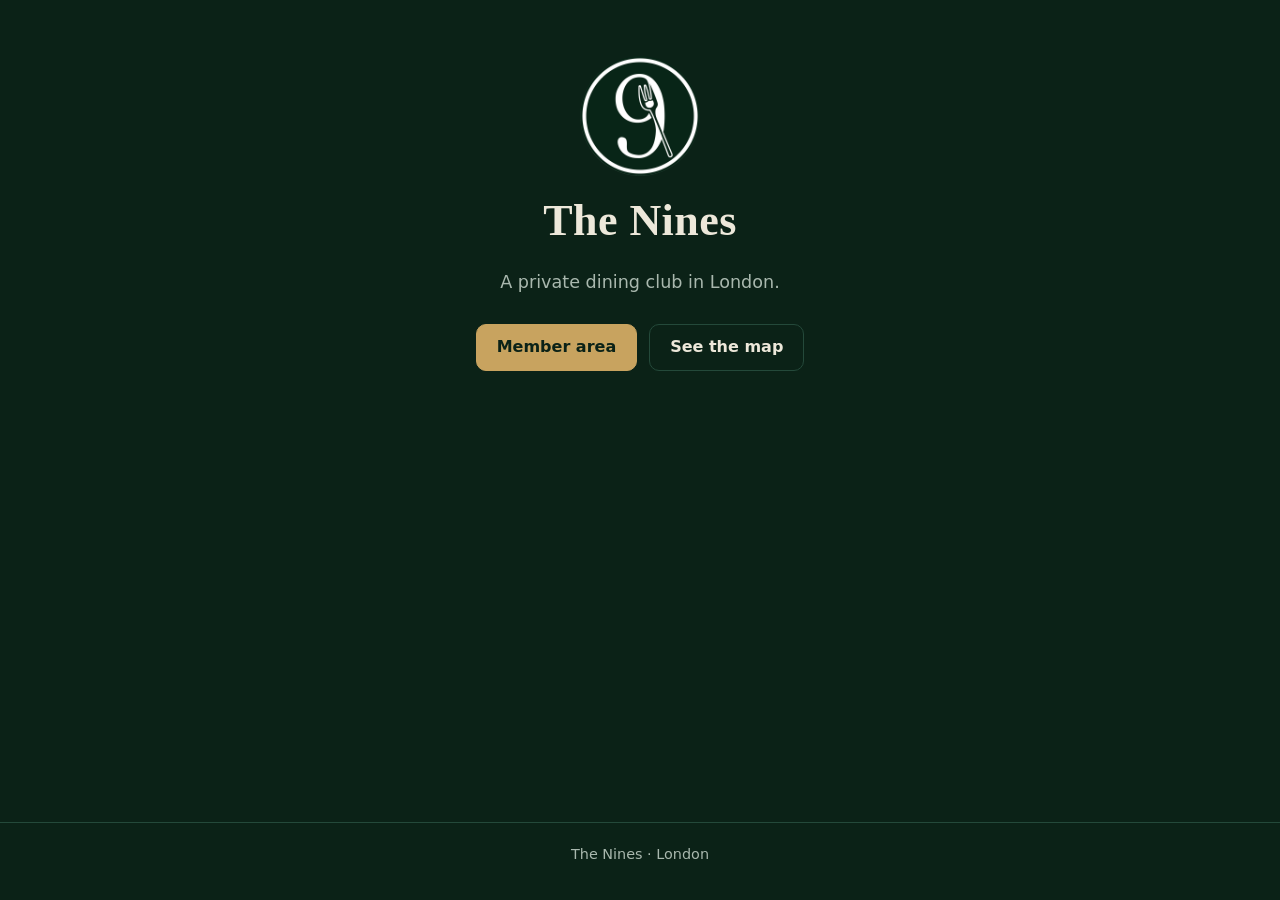
<file: index.html>
<!doctype html>
<html lang="en">
<head>
  <meta charset="utf-8">
  <meta name="viewport" content="width=device-width, initial-scale=1">
  <meta name="description" content="The Nines is a private dining club in London.">
  <meta http-equiv="Content-Security-Policy" content="default-src 'self'; script-src 'self'; style-src 'self' https://fonts.googleapis.com; font-src https://fonts.gstatic.com; img-src 'self' data:; base-uri 'self'; form-action 'self'; object-src 'none'">
  <title>The Nines</title>
  <link rel="icon" href="favicon.ico" sizes="any">
  <link rel="icon" type="image/png" href="favicon.png">
  <link rel="apple-touch-icon" href="favicon-180.png">
  <link rel="preconnect" href="https://fonts.googleapis.com">
  <link rel="preconnect" href="https://fonts.gstatic.com" crossorigin>
  <link rel="stylesheet" href="https://fonts.googleapis.com/css2?family=Cormorant+Garamond:wght@500;600&family=Figtree:wght@400;500;600&display=swap">
  <link rel="stylesheet" href="css/style.css">
</head>
<body>
  <a class="skip-link" href="#main">Skip to content</a>

  <main id="main">
    <section class="hero">
      <img class="hero-logo" data-logo src="favicon.png" alt="" width="120" height="120">
      <h1 data-club-name>The Nines</h1>
      <p data-club-tagline>A private dining club in London.</p>
      <div class="actions">
        <a class="button" href="login.html">Member area</a>
        <a class="button secondary" href="https://map.thenines.club" data-club-map>See the map</a>
      </div>
    </section>
  </main>

  <footer class="site-footer">
    <p data-club-footer>The Nines · London</p>
  </footer>

  <script src="js/club.js"></script>
  <script src="js/i18n.js"></script>
  <script src="js/site.js"></script>
</body>
</html>
</file>
<file: css/style.css>
/* The Nines: dark green and brass. */

:root {
  --page: #0B2217;
  --panel: #0E2A1E;
  --border: #24493A;
  --text: #EDE8DA;
  --muted: #A9B8AE;
  --brass: #C8A35F;
  --brass-hover: #D6B678;
  --on-brass: #0B2217;
  --danger: #F0A08F;
  --danger-border: #8C4A3E;
  --success: #A9D6B4;

  --font-title: "Cormorant Garamond", Georgia, "Times New Roman", serif;
  --font-body: "Figtree", system-ui, -apple-system, "Segoe UI", Roboto, sans-serif;

  --radius: 10px;
  --touch: 44px;
  --gold: #D9B45F;     /* dinner scores, as on the club dinner maps */
  --silver: #C4CACB;
  --bronze: #C0814A;
  color-scheme: dark;
}

*, *::before, *::after { box-sizing: border-box; }

html { -webkit-text-size-adjust: 100%; }

body {
  margin: 0;
  min-height: 100vh;
  background: var(--page);
  color: var(--text);
  font-family: var(--font-body);
  font-size: 1rem;
  line-height: 1.55;
  display: flex;
  flex-direction: column;
}

[hidden] { display: none !important; }

h1, h2, h3 {
  font-family: var(--font-title);
  font-weight: 600;
  line-height: 1.15;
  margin: 0 0 0.5em;
  letter-spacing: 0.01em;
}
h1 { font-size: clamp(2rem, 6vw, 2.75rem); }
h2 { font-size: 1.6rem; }

p { margin: 0 0 1em; }

a { color: var(--brass); text-underline-offset: 3px; }
a:hover { color: var(--brass-hover); }

:focus-visible {
  outline: 3px solid var(--brass);
  outline-offset: 3px;
  border-radius: 4px;
}

.skip-link {
  position: absolute;
  left: 16px;
  top: -100px;
  background: var(--brass);
  color: var(--on-brass);
  padding: 10px 16px;
  border-radius: var(--radius);
  z-index: 10;
  font-weight: 600;
}
.skip-link:focus { top: 16px; }

.visually-hidden {
  position: absolute !important;
  width: 1px; height: 1px;
  margin: -1px; padding: 0; border: 0;
  overflow: hidden;
  clip: rect(0 0 0 0);
  white-space: nowrap;
}

/* Layout */

.site-header {
  border-bottom: 1px solid var(--border);
  padding: 12px 16px;
}
/* the top bar stays in view while the page scrolls (the Recos map page does not scroll) */
body:not(.recos-page) .site-header {
  position: sticky;
  top: 0;
  z-index: 60;
  background: var(--page);
}
.site-header-inner {
  max-width: 960px;
  margin: 0 auto;
  display: flex;
  align-items: center;
  justify-content: space-between;
  gap: 12px;
  flex-wrap: wrap;
}

.brand {
  display: inline-flex;
  align-items: center;
  gap: 10px;
  min-height: var(--touch);
  color: var(--text);
  text-decoration: none;
  font-family: var(--font-title);
  font-size: 1.4rem;
  font-weight: 600;
}
.brand:hover { color: var(--text); }
.brand img { width: 36px; height: 36px; border-radius: 50%; }

.header-actions { display: flex; gap: 8px; align-items: center; flex-wrap: wrap; }

main {
  flex: 1;
  width: 100%;
  max-width: 960px;
  margin: 0 auto;
  padding: 32px 16px 48px;
}
main.narrow { max-width: 480px; }

.site-footer {
  border-top: 1px solid var(--border);
  color: var(--muted);
  font-size: 0.9rem;
  text-align: center;
  padding: 20px 16px;
}

.panel {
  background: var(--panel);
  border: 1px solid var(--border);
  border-radius: var(--radius);
  padding: 24px;
  margin-bottom: 24px;
}
@media (max-width: 480px) {
  .panel { padding: 20px 16px; }
}

.muted { color: var(--muted); }

/* Public home */

.hero {
  text-align: center;
  padding: 24px 0;
}
.hero-logo {
  width: 120px;
  height: 120px;
  border-radius: 50%;
  margin: 0 auto 20px;
  display: block;
}
.hero p { color: var(--muted); font-size: 1.1rem; max-width: 34em; margin-left: auto; margin-right: auto; }
.hero .actions { justify-content: center; margin-top: 28px; }

/* Buttons and forms */

.actions { display: flex; flex-wrap: wrap; gap: 12px; align-items: center; }

.button {
  display: inline-flex;
  align-items: center;
  justify-content: center;
  gap: 10px;
  min-height: var(--touch);
  min-width: var(--touch);
  padding: 10px 20px;
  border-radius: var(--radius);
  border: 1px solid var(--brass);
  background: var(--brass);
  color: var(--on-brass);
  font: inherit;
  font-weight: 600;
  text-decoration: none;
  cursor: pointer;
  transition: background-color 0.15s ease, border-color 0.15s ease, color 0.15s ease;
}
.button:hover { background: var(--brass-hover); border-color: var(--brass-hover); color: var(--on-brass); }

.button.secondary {
  background: transparent;
  color: var(--text);
  border-color: var(--border);
}
.button.secondary:hover { border-color: var(--brass); color: var(--text); background: rgba(200, 163, 95, 0.08); }

.button.danger {
  background: transparent;
  color: var(--danger);
  border-color: var(--danger-border);
}
.button.danger:hover { background: rgba(240, 160, 143, 0.1); color: var(--danger); border-color: var(--danger); }

.button.link {
  background: none;
  border-color: transparent;
  color: var(--brass);
  padding-left: 8px;
  padding-right: 8px;
  font-weight: 500;
  text-decoration: underline;
  text-underline-offset: 3px;
}
.button.link:hover { color: var(--brass-hover); background: none; border-color: transparent; }

.button.full { width: 100%; }

.button[disabled], .button[aria-disabled="true"] {
  opacity: 0.5;
  cursor: not-allowed;
}

.button svg { width: 20px; height: 20px; flex: none; }

.field { margin-bottom: 16px; }
.field label { display: block; font-weight: 500; margin-bottom: 6px; }
.field .hint { color: var(--muted); font-size: 0.9rem; margin-top: 6px; }

input[type="email"], input[type="password"], input[type="text"], select {
  width: 100%;
  height: 48px;
  padding: 10px 12px;
  border-radius: var(--radius);
  border: 1px solid var(--border);
  background: var(--page);
  color: var(--text);
  font: inherit;
}
input::placeholder { color: var(--muted); opacity: 0.8; }
input:focus-visible, select:focus-visible { border-color: var(--brass); outline-offset: 1px; }

fieldset { border: 0; padding: 0; margin: 0; min-width: 0; }
legend { padding: 0; }

.divider {
  display: flex;
  align-items: center;
  gap: 12px;
  color: var(--muted);
  margin: 24px 0;
  font-size: 0.9rem;
}
.divider::before, .divider::after { content: ""; flex: 1; height: 1px; background: var(--border); }

.segmented {
  display: flex;
  gap: 4px;
  padding: 4px;
  border: 1px solid var(--border);
  border-radius: var(--radius);
  margin-bottom: 20px;
}
.segmented button {
  flex: 1;
  min-height: var(--touch);
  border: 0;
  border-radius: 7px;
  background: transparent;
  color: var(--muted);
  font: inherit;
  font-weight: 500;
  cursor: pointer;
}
.segmented button[aria-pressed="true"] { background: var(--brass); color: var(--on-brass); font-weight: 600; }

/* Messages */

.message {
  border-radius: var(--radius);
  padding: 12px 14px;
  margin-bottom: 16px;
  border: 1px solid var(--border);
  background: var(--panel);
}
.message:empty { display: none; }
.message.error { border-color: var(--danger-border); color: var(--danger); }
.message.success { color: var(--success); }

.loading {
  display: flex;
  align-items: center;
  gap: 12px;
  color: var(--muted);
  padding: 24px 0;
}
.spinner {
  width: 20px;
  height: 20px;
  border: 2px solid var(--border);
  border-top-color: var(--brass);
  border-radius: 50%;
  animation: spin 0.8s linear infinite;
}
@keyframes spin { to { transform: rotate(360deg); } }

/* Member pages */

.role-badge {
  display: inline-block;
  padding: 2px 10px;
  border-radius: 999px;
  border: 1px solid var(--brass);
  color: var(--brass);
  font-size: 0.85rem;
  font-weight: 600;
  text-transform: uppercase;
  letter-spacing: 0.06em;
}

/* Admin table: a table on wide screens, stacked cards on phones */

.allowlist { width: 100%; border-collapse: collapse; }
.allowlist caption { text-align: left; color: var(--muted); padding-bottom: 12px; }
.allowlist th, .allowlist td {
  text-align: left;
  padding: 10px 8px;
  border-bottom: 1px solid var(--border);
  vertical-align: middle;
}
.allowlist th { color: var(--muted); font-weight: 500; font-size: 0.9rem; }
.allowlist td.email { word-break: break-all; }
.allowlist td.actions-cell { text-align: right; }

@media (max-width: 640px) {
  .allowlist thead { position: absolute; width: 1px; height: 1px; overflow: hidden; clip: rect(0 0 0 0); }
  .allowlist, .allowlist caption, .allowlist tbody, .allowlist tr, .allowlist td { display: block; width: 100%; }
  .allowlist tr { border-bottom: 1px solid var(--border); padding: 12px 0; }
  .allowlist td { border: 0; padding: 4px 0; }
  .allowlist td[data-label]::before {
    content: attr(data-label) ": ";
    color: var(--muted);
    font-size: 0.9rem;
  }
  .allowlist td.actions-cell { text-align: left; padding-top: 8px; }
}

.add-form {
  display: grid;
  grid-template-columns: 1fr 160px auto;
  gap: 12px;
  align-items: end;
}
.add-form .field { margin-bottom: 0; }
@media (max-width: 640px) {
  .add-form { grid-template-columns: 1fr; }
}

/* ---------- Step 2: navigation ---------- */

.site-nav { display: flex; align-items: center; }
.nav-toggle { display: none; }
.nav-menu {
  list-style: none;
  margin: 0;
  padding: 0;
  display: flex;
  align-items: center;
  gap: 4px;
  flex-wrap: wrap;
}
.nav-link {
  display: inline-flex;
  align-items: center;
  min-height: var(--touch);
  padding: 8px 14px;
  border-radius: var(--radius);
  border: 1px solid transparent;
  background: none;
  color: var(--text);
  font: inherit;
  font-weight: 500;
  text-decoration: none;
  cursor: pointer;
}
.nav-link:hover { color: var(--text); border-color: var(--border); background: rgba(200, 163, 95, 0.08); }
.nav-link[aria-current="page"] { color: var(--brass); border-color: var(--brass); }
.nav-signout { color: var(--muted); }

.nav-toggle-icon,
.nav-toggle-icon::before,
.nav-toggle-icon::after {
  display: block;
  width: 18px;
  height: 2px;
  background: currentColor;
  border-radius: 1px;
  position: relative;
}
.nav-toggle-icon::before, .nav-toggle-icon::after { content: ""; position: absolute; left: 0; }
.nav-toggle-icon::before { top: -6px; }
.nav-toggle-icon::after { top: 6px; }

@media (max-width: 720px) {
  .site-header-inner { position: relative; }
  .nav-toggle { display: inline-flex; }
  .nav-menu {
    display: none;
    position: absolute;
    right: 0;
    top: calc(100% + 12px);
    z-index: 20;
    flex-direction: column;
    align-items: stretch;
    min-width: 220px;
    padding: 8px;
    background: var(--panel);
    border: 1px solid var(--border);
    border-radius: var(--radius);
    box-shadow: 0 12px 32px rgba(0, 0, 0, 0.4);
  }
  .site-nav.is-open .nav-menu { display: flex; }
  .nav-link { width: 100%; }
}

/* ---------- Step 2: directory and profiles ---------- */

.small { font-size: 0.9rem; }

.page-head {
  display: flex;
  align-items: center;
  justify-content: space-between;
  gap: 12px;
  flex-wrap: wrap;
  margin-bottom: 8px;
}
.page-head h1 { margin: 0; }
.page-head-actions { display: flex; align-items: center; gap: 12px; flex-wrap: wrap; }

.search-field { max-width: 420px; margin-top: 16px; }
input[type="search"], input[type="tel"], textarea {
  width: 100%;
  padding: 10px 12px;
  border-radius: var(--radius);
  border: 1px solid var(--border);
  background: var(--page);
  color: var(--text);
  font: inherit;
}
input[type="search"], input[type="tel"] { height: 48px; }
textarea { min-height: 120px; resize: vertical; line-height: 1.5; }
textarea:focus-visible, input[type="search"]:focus-visible, input[type="tel"]:focus-visible { border-color: var(--brass); outline-offset: 1px; }

.card-grid {
  display: grid;
  grid-template-columns: repeat(auto-fill, minmax(280px, 1fr));
  gap: 16px;
  margin: 16px 0 24px;
}
.member-card {
  /* photo + name/occupation side by side; the other details use the whole width below */
  display: grid;
  grid-template-columns: 96px minmax(0, 1fr);
  column-gap: 16px;
  row-gap: 12px;
  align-items: center;
  align-content: start;
  background: var(--panel);
  border: 1px solid var(--border);
  border-radius: var(--radius);
  padding: 16px;
  min-width: 0;
}
.member-card[hidden] { display: none !important; }
.avatar {
  flex: none;
  width: 96px;
  height: 96px;
  border-radius: 50%;
  object-fit: cover;
  border: 1px solid var(--border);
  background: var(--page);
}
.avatar-initials {
  display: flex;
  align-items: center;
  justify-content: center;
  font-family: var(--font-title);
  font-size: 2rem;
  font-weight: 600;
  color: var(--brass);
}
.card-body { min-width: 0; }
.card-head > :last-child { margin-bottom: 0; }
.card-rest { grid-column: 1 / -1; min-width: 0; border-top: 1px solid var(--border); padding-top: 10px; }
.card-rest > :last-child { margin-bottom: 0; }
.card-name { font-size: 1.45rem; margin: 4px 0 6px; overflow-wrap: anywhere; }
.card-bio { color: var(--text); margin: 0 0 8px; white-space: pre-line; overflow-wrap: anywhere; }
.card-contact { list-style: none; margin: 0; padding: 0; }
.card-contact a {
  display: inline-flex;
  align-items: center;
  min-height: var(--touch);
  overflow-wrap: anywhere;
}
/* directory details: club role, occupation, other clubs, labelled contact rows, related members */
.card-role { margin: 0 0 2px; color: var(--brass); font-weight: 600; font-size: 0.9rem; overflow-wrap: anywhere; }
.card-occupation { margin: 0 0 8px; overflow-wrap: anywhere; }
.card-tags { list-style: none; display: flex; flex-wrap: wrap; gap: 6px; margin: 0 0 10px; padding: 0; }
.card-tags .tag {
  padding: 2px 10px;
  border-radius: 999px;
  background: var(--page);
  border: 1px solid var(--border);
  font-size: 0.8rem;
  overflow-wrap: anywhere;
}
.contact-row { display: flex; flex-wrap: wrap; align-items: baseline; column-gap: 6px; }
.contact-label { color: var(--muted); font-size: 0.9rem; }
.contact-address { padding: 6px 0; overflow-wrap: anywhere; }
.private-marker {
  font-size: 0.72rem;
  color: var(--muted);
  border: 1px dashed var(--border);
  border-radius: 999px;
  padding: 0 6px;
  white-space: nowrap;
}
.card-relations { list-style: none; margin: 8px 0 0; padding: 0; overflow-wrap: anywhere; }
.card-relations li { margin: 2px 0; }
@media (max-width: 400px) {
  .member-card { grid-template-columns: minmax(0, 1fr); justify-items: center; text-align: center; }
  .card-rest { justify-self: stretch; }
  .card-tags, .contact-row { justify-content: center; }
}

.profile-layout {
  display: grid;
  grid-template-columns: minmax(0, 1.4fr) minmax(0, 1fr);
  gap: 24px;
  align-items: start;
  margin-top: 16px;
}
.preview-panel { position: sticky; top: 16px; }
@media (max-width: 860px) {
  .profile-layout { grid-template-columns: 1fr; }
  .preview-panel { position: static; }
}

fieldset.field legend { font-weight: 500; margin-bottom: 8px; }
.photo-row { display: flex; align-items: center; gap: 16px; flex-wrap: wrap; }
.photo-actions { display: flex; flex-direction: column; align-items: flex-start; gap: 4px; }
.file-button { cursor: pointer; }
.photo-actions:has(input[type="file"]:focus-visible) .file-button { outline: 3px solid var(--brass); outline-offset: 3px; }

.check {
  display: flex;
  align-items: center;
  gap: 12px;
  min-height: var(--touch);
  padding: 10px 0;
  cursor: pointer;
}
.check input[type="checkbox"] {
  flex: none;
  width: 22px;
  height: 22px;
  margin: 0;
  accent-color: var(--brass);
}

.prompt { border-color: var(--brass); }
.link-list { padding-left: 1.2em; margin: 0 0 1em; }
.link-list a { display: inline-flex; align-items: center; min-height: var(--touch); }

.row-actions { display: flex; gap: 8px; justify-content: flex-end; flex-wrap: wrap; }
@media (max-width: 640px) {
  .row-actions { justify-content: flex-start; }
}

.card-labels { display: flex; flex-wrap: wrap; gap: 6px; margin: 0 0 8px; }
.card-label {
  display: inline-block;
  padding: 1px 8px;
  border-radius: 999px;
  border: 1px solid var(--border);
  color: var(--muted);
  font-size: 0.8rem;
  font-weight: 500;
}

.member-form {
  display: grid;
  grid-template-columns: 1fr 1fr 160px;
  gap: 12px 16px;
  align-items: end;
}
.member-form .field { margin-bottom: 0; }
.member-form .checks { grid-column: 1 / -1; display: flex; flex-wrap: wrap; gap: 0 24px; }
.member-form .form-end { grid-column: 1 / -1; display: flex; flex-wrap: wrap; align-items: center; gap: 8px 16px; }
.member-form .form-end .hint { flex: 1 1 280px; margin: 0; }
@media (max-width: 720px) {
  .member-form { grid-template-columns: 1fr; }
}

.dialog {
  width: min(480px, calc(100vw - 32px));
  padding: 24px;
  border: 1px solid var(--border);
  border-radius: var(--radius);
  background: var(--panel);
  color: var(--text);
}
.dialog::backdrop { background: rgba(0, 0, 0, 0.6); }
.dialog h2 { margin-top: 0; }
.dialog .actions { margin-top: 16px; }
.dialog-notes { margin: 0 0 8px; padding-left: 1.2em; color: var(--text); }
.dialog-notes:empty { display: none; }

.card-brigadiers { margin: 0 0 8px; overflow-wrap: anywhere; }

.group-list { list-style: none; margin: 0 0 16px; padding: 0; }
.group-list li {
  display: flex;
  flex-wrap: wrap;
  align-items: center;
  justify-content: space-between;
  gap: 8px 16px;
  padding: 10px 0;
  border-bottom: 1px solid var(--border);
}
.group-list .group-number { color: var(--muted); font-size: 0.9rem; margin-right: 8px; }
.group-form { display: grid; grid-template-columns: repeat(3, minmax(0, 1fr)); gap: 12px 16px; align-items: end; }
.group-form .field { margin-bottom: 0; }
.group-form .group-role-label { margin-top: 8px; font-size: 0.9rem; color: var(--muted); }
.group-form .form-end { grid-column: 1 / -1; display: flex; flex-wrap: wrap; gap: 8px; align-items: center; }
.group-form .form-title { grid-column: 1 / -1; margin: 0; font-family: var(--font-body); font-size: 1.05rem; font-weight: 600; }
@media (max-width: 720px) { .group-form { grid-template-columns: 1fr; } }

/* Map menu in the top bar (people in several clubs) */
.nav-menu .has-submenu { position: relative; }
.nav-caret { margin-left: 6px; font-size: 0.8em; }
.nav-submenu {
  list-style: none;
  margin: 0;
  padding: 6px;
  position: absolute;
  right: 0;
  top: calc(100% + 6px);
  z-index: 30;
  min-width: 200px;
  background: var(--panel);
  border: 1px solid var(--border);
  border-radius: var(--radius);
  box-shadow: 0 12px 32px rgba(0, 0, 0, 0.4);
}
.nav-submenu .nav-link { width: 100%; white-space: nowrap; }
@media (max-width: 720px) {
  .nav-submenu { position: static; box-shadow: none; border: 0; padding: 0 0 0 16px; min-width: 0; }
}

/* Club picker (people in several clubs) */
.club-picker { display: flex; align-items: center; gap: 10px; }
.club-picker label { font-weight: 500; color: var(--muted); }
.club-picker select { width: auto; min-width: 160px; }

/* ---------- Recos ---------- */
.recos-map {
  height: 460px;
  margin: 12px 0;
  border: 1px solid var(--border);
  border-radius: var(--radius);
  background: var(--panel);
}
.recos-map-small { height: 260px; }
@media (max-width: 640px) { .recos-map { height: 360px; } .recos-map-small { height: 220px; } }
.leaflet-container { font-family: var(--font-body); background: var(--panel); }
.leaflet-popup-content-wrapper, .leaflet-popup-tip { background: var(--panel); color: var(--text); border: 1px solid var(--border); }
.leaflet-popup-content { margin: 14px 16px; }
.leaflet-container a.leaflet-popup-close-button { color: var(--muted); width: 32px; height: 32px; font-size: 22px; }
.leaflet-control-attribution { background: rgba(11, 34, 23, 0.85) !important; color: var(--muted); }
.leaflet-control-attribution a { color: var(--brass); }
.leaflet-bar a, .leaflet-bar a:hover { background: var(--panel); color: var(--text); border-color: var(--border); }
.reco-pin span {
  display: block; width: 22px; height: 22px; border-radius: 50%;
  background: var(--brass); border: 2px solid var(--page); box-shadow: 0 0 0 1px var(--brass);
}
.reco-pin:focus-visible span { outline: 3px solid var(--text); outline-offset: 2px; }
.reco-popup h3 { font-size: 1.3rem; margin: 0 0 2px; }
.reco-lines { list-style: none; margin: 8px 0 0; padding: 0; }
.reco-line { padding: 8px 0; border-top: 1px solid var(--border); }
.reco-line:first-child { border-top: 0; }
.reco-text { margin: 0 0 4px; overflow-wrap: anywhere; }
.reco-author { font-weight: 600; }
.reco-date { color: var(--muted); font-size: 0.9rem; white-space: nowrap; }
.reco-actions { display: flex; gap: 4px; margin-top: 2px; }
.danger-link { color: var(--danger); }
.danger-link:hover { color: var(--danger); }
.place-list { list-style: none; margin: 0; padding: 0; display: grid; grid-template-columns: repeat(auto-fill, minmax(240px, 1fr)); gap: 8px; }
.place-link {
  width: 100%; min-height: var(--touch); padding: 10px 14px; text-align: left;
  display: flex; justify-content: space-between; align-items: center; gap: 8px;
  background: var(--panel); color: var(--text); border: 1px solid var(--border); border-radius: var(--radius);
  font: inherit; cursor: pointer;
}
.place-link:hover { border-color: var(--brass); }
.place-link-name { font-weight: 500; overflow-wrap: anywhere; }
.search-results { list-style: none; margin: 0 0 12px; padding: 0; display: grid; gap: 6px; }
.search-result {
  width: 100%; min-height: var(--touch); padding: 8px 12px; text-align: left;
  display: flex; flex-direction: column; gap: 2px;
  background: var(--page); color: var(--text); border: 1px solid var(--border); border-radius: var(--radius);
  font: inherit; cursor: pointer;
}
.search-result:hover { border-color: var(--brass); }
.search-result-name { font-weight: 600; }
.visibility-slider { width: 100%; max-width: 360px; height: 44px; accent-color: var(--brass); }
.visibility-labels { display: flex; justify-content: space-between; max-width: 360px; color: var(--muted); font-size: 0.9rem; }
.message.duplicate { border-color: var(--brass); }
.message.duplicate p { margin: 0 0 6px; }
.dialog textarea, .dialog select { width: 100%; }

/* ---------- Recos: full-screen map with floating controls ---------- */
body.recos-page { min-height: 100vh; min-height: 100dvh; overflow: hidden; }
body.recos-page main { max-width: none; padding: 0; }
.recos-state { max-width: 640px; margin: 32px auto; }
.recos-state.loading { padding: 0 16px; }
.recos-map-full {
  position: fixed; inset: 0;
  width: 100vw; height: 100vh; height: 100dvh;
  background: var(--panel);
  /* long-press must not select text or open the phone's image menu */
  -webkit-touch-callout: none; -webkit-user-select: none; user-select: none;
}
.recos-bar {
  position: fixed; z-index: 1000;
  top: calc(8px + env(safe-area-inset-top)); left: calc(8px + env(safe-area-inset-left)); right: calc(8px + env(safe-area-inset-right));
  max-width: 720px; margin: 0 auto;
  display: flex; align-items: center; gap: 6px; padding: 6px;
  background: rgba(11, 34, 23, 0.82); -webkit-backdrop-filter: blur(8px); backdrop-filter: blur(8px);
  border: 1px solid var(--border); border-radius: 14px;
  box-shadow: 0 4px 16px rgba(0, 0, 0, 0.35);
}
.bar-button {
  flex: 0 0 auto; display: inline-flex; align-items: center; justify-content: center;
  width: var(--touch); height: var(--touch); padding: 0;
  border-radius: var(--radius); border: 1px solid var(--border); background: transparent; color: var(--text);
  font: inherit; font-size: 1.4rem; line-height: 1; text-decoration: none; cursor: pointer;
}
.bar-button:hover { border-color: var(--brass); color: var(--brass); }
.bar-button:focus-visible, .recos-search input:focus-visible { outline: 3px solid var(--brass); outline-offset: 2px; }
.bar-add { background: var(--brass); border-color: var(--brass); color: var(--on-brass); font-size: 1.8rem; font-weight: 600; }
.bar-add:hover { background: var(--brass-hover); border-color: var(--brass-hover); color: var(--on-brass); }
.recos-search { position: relative; flex: 1 1 auto; min-width: 0; }  /* the search shrinks first */
.recos-search input {
  width: 100%; min-width: 0; height: var(--touch); padding: 0 40px 0 12px; margin: 0;
  border-radius: var(--radius); border: 1px solid var(--border); background: var(--page); color: var(--text); font: inherit;
}
.recos-search input::-webkit-search-cancel-button { -webkit-appearance: none; display: none; }
.search-clear {
  position: absolute; right: 0; top: 0; width: var(--touch); height: var(--touch);
  border: 0; background: transparent; color: var(--muted); font-size: 1.4rem; cursor: pointer; border-radius: var(--radius);
}
.search-clear:hover { color: var(--text); }
.recos-search-results {
  position: absolute; top: calc(100% + 6px); left: 0; right: 0; z-index: 1001;
  list-style: none; margin: 0; padding: 4px; max-height: min(50vh, 360px); overflow-y: auto;
  background: var(--panel); border: 1px solid var(--border); border-radius: var(--radius);
  box-shadow: 0 8px 24px rgba(0, 0, 0, 0.4);
}
.recos-option {
  display: flex; justify-content: space-between; align-items: center; gap: 8px;
  min-height: var(--touch); padding: 8px 10px; border-radius: 8px; cursor: pointer;
}
.recos-option:hover, .recos-option[aria-selected="true"] { background: var(--page); outline: 1px solid var(--brass); }
.recos-option-name { font-weight: 600; overflow-wrap: anywhere; }
.recos-search-none { padding: 10px; color: var(--muted); }
.recos-messages {
  position: fixed; z-index: 999; top: calc(72px + env(safe-area-inset-top)); left: 8px; right: 8px;
  max-width: 560px; margin: 0 auto; pointer-events: none;
}
.recos-messages .message { pointer-events: auto; box-shadow: 0 4px 16px rgba(0, 0, 0, 0.35); }
.recos-float {
  position: fixed; z-index: 998; left: 50%; transform: translateX(-50%);
  bottom: calc(36px + env(safe-area-inset-bottom)); width: max-content; max-width: calc(100vw - 32px);
  margin: 0; padding: 10px 14px; border-radius: var(--radius);
  background: rgba(14, 42, 30, 0.95); border: 1px solid var(--border); box-shadow: 0 4px 16px rgba(0, 0, 0, 0.35);
}
.recos-tip { display: flex; align-items: center; gap: 8px; padding: 4px 4px 4px 14px; border-color: var(--brass); }
.recos-tip .bar-button { border: 0; }
.recos-page .leaflet-top { top: calc(72px + env(safe-area-inset-top)); }  /* zoom buttons below the bar */
.recos-page .leaflet-control-attribution { font-size: 0.75rem; }
.recos-page .leaflet-bar a { width: var(--touch); height: var(--touch); line-height: var(--touch); font-size: 22px; }
.reco-pin-new span { width: 26px; height: 26px; background: var(--text); border-color: var(--brass); box-shadow: 0 0 0 3px rgba(200, 163, 95, 0.6); }
/* The add form: a sheet over the map (bottom sheet on phones, side panel on wider screens) */
.recos-sheet {
  position: fixed; z-index: 1002; left: 0; right: 0; bottom: 0;
  max-height: calc(100dvh - 72px - env(safe-area-inset-top)); overflow-y: auto; overscroll-behavior: contain;
  padding: 12px 16px calc(16px + env(safe-area-inset-bottom));
  background: var(--panel); border: 1px solid var(--border); border-radius: 16px 16px 0 0;
  box-shadow: 0 -8px 32px rgba(0, 0, 0, 0.45);
}
.recos-sheet .recos-map-small { height: 200px; margin: 8px 0 12px; border: 1px solid var(--border); border-radius: var(--radius); }
.sheet-head { display: flex; align-items: center; justify-content: space-between; gap: 8px; margin-bottom: 8px; }
.sheet-head h2 { margin: 0; }
@media (min-width: 760px) {
  .recos-sheet {
    top: calc(76px + env(safe-area-inset-top)); bottom: auto; left: 12px; right: auto; width: 400px;
    max-height: calc(100dvh - 76px - 40px); border-radius: 14px;
  }
}

/* ---------- My clubs | All clubs (home feed and Recos map) ---------- */
.scope-toggle {
  display: inline-flex; padding: 3px; gap: 3px;
  background: var(--page); border: 1px solid var(--border); border-radius: 999px;
}
.scope-option {
  min-height: var(--touch); min-width: var(--touch); padding: 0 16px; border: 0; border-radius: 999px;
  background: transparent; color: var(--muted); font: inherit; font-weight: 500; cursor: pointer; white-space: nowrap;
}
.scope-option:hover { color: var(--text); }
.scope-option[aria-checked="true"] { background: var(--brass); color: var(--on-brass); font-weight: 600; }
.scope-option:focus-visible { outline: 3px solid var(--brass); outline-offset: 2px; }
.recos-scope {
  position: fixed; z-index: 999; top: calc(72px + env(safe-area-inset-top)); left: calc(8px + env(safe-area-inset-left));
}
@media (min-width: 760px) { .recos-scope { left: 50%; transform: translateX(-50%); } }
.recos-scope .scope-toggle { background: rgba(11, 34, 23, 0.85); box-shadow: 0 4px 16px rgba(0, 0, 0, 0.35); }
.recos-page .recos-messages { top: calc(132px + env(safe-area-inset-top)); }

/* ---------- Home sections: recent activity, my activity ---------- */
.section-head { display: flex; align-items: center; justify-content: space-between; gap: 12px; flex-wrap: wrap; margin-bottom: 12px; }
.section-head h2 { margin: 0; }
.activity-list { list-style: none; margin: 0 0 12px; padding: 0; display: grid; gap: 8px; }
.activity-card {
  display: flex; gap: 12px; align-items: flex-start; padding: 12px 14px; min-height: var(--touch);
  background: var(--page); border: 1px solid var(--border); border-radius: var(--radius);
  color: var(--text); text-decoration: none;
}
.activity-card:hover { border-color: var(--brass); }
.activity-card:focus-visible { outline: 3px solid var(--brass); outline-offset: 2px; }
.activity-thumb { flex: 0 0 56px; width: 56px; height: 56px; border-radius: 8px; background: var(--panel) center / cover no-repeat; }
.activity-body { min-width: 0; flex: 1; }
.activity-line { margin: 0; overflow-wrap: anywhere; }
.activity-author { font-weight: 600; }
.activity-meta { margin: 2px 0 0; color: var(--muted); font-size: 0.9rem; display: flex; flex-wrap: wrap; gap: 0 6px; }
.activity-meta > * + *::before { content: "·"; margin-right: 6px; }
.activity-snippet { margin: 6px 0 0; color: var(--text); opacity: 0.9; overflow-wrap: anywhere; }
.small-loading { padding: 8px 0; }

/* ---------- Next dinner panel (member home) and the dinners admin page ---------- */
.dinner-panels:empty { display: none; }
.dinner-panel { border-color: var(--brass); }
.dinner-club { margin: 0 0 4px; font-size: 0.9rem; }
.dinner-heading { margin: 0; }
.dinner-date { margin: 4px 0 0; font-size: 1.15rem; font-weight: 600; }
.dinner-venue { margin: 2px 0 0; }
.dinner-label { margin: 16px 0 6px; font-size: 0.9rem; }
.dinner-last { margin: 0; font-size: 1.1rem; }
/* the venue links to the member map, centred on that dinner: site gold, a subtle underline */
.dinner-venue-link {
  color: var(--brass); text-decoration: underline; text-decoration-thickness: 1px;
  text-decoration-color: rgba(200, 163, 95, 0.45); text-underline-offset: 4px;
}
.dinner-venue-link:hover, .dinner-venue-link:focus-visible { color: var(--brass-hover); text-decoration-color: currentColor; }
.dinner-tally-counts { list-style: none; margin: 0 0 4px; padding: 0; display: flex; flex-wrap: wrap; gap: 6px 18px; }
.dinner-tally-counts strong { font-size: 1.15rem; color: var(--brass); }
.brigadiers { list-style: none; margin: 0; padding: 0; display: flex; flex-wrap: wrap; gap: 12px 20px; }
.brigadiers li { display: flex; align-items: center; gap: 10px; }
.avatar.small { width: 56px; height: 56px; font-size: 1rem; }
.brigadier-name { font-weight: 500; }
.dinner-reply { margin-top: 16px; display: flex; flex-wrap: wrap; align-items: center; gap: 4px 16px; }
.dinner-reply p { margin: 0; flex-basis: 100%; }
.dinner-reply .button { margin-top: 8px; }
.dinner-note:empty { display: none; }
.dinner-note { color: var(--brass); font-weight: 500; }
.rsvp-choices { display: grid; grid-template-columns: 1fr 1fr; gap: 12px; margin-top: 16px; }
.past-row td { color: var(--muted); }
.event-form { display: grid; grid-template-columns: 180px 1fr; gap: 16px; align-items: start; }
.event-form .field { margin-bottom: 0; }
.event-form .venue-field { grid-column: 1 / -1; }
.event-form .form-end { grid-column: 1 / -1; display: flex; flex-wrap: wrap; gap: 8px 16px; }
@media (max-width: 640px) { .event-form { grid-template-columns: 1fr; } }
input[type="date"], input[type="datetime-local"] {
  width: 100%; height: 48px; padding: 8px 12px; font: inherit;
  color: var(--text); background: var(--page); border: 1px solid var(--border); border-radius: var(--radius);
  color-scheme: dark;
}
input[type="date"]:focus-visible, input[type="datetime-local"]:focus-visible { border-color: var(--brass); outline-offset: 1px; }
.allowlist select { width: auto; min-width: 120px; }
.allowlist input[type="datetime-local"] { min-width: 200px; }

/* ---------- Club switch (members of several clubs) ---------- */
.club-switch { position: relative; flex: 0 1 auto; min-width: 0; }
.club-switch-button {
  display: inline-flex; align-items: center; gap: 6px; max-width: 180px; min-height: var(--touch); padding: 0 10px;
  border: 1px solid var(--border); border-radius: var(--radius); background: transparent; color: var(--text);
  font: inherit; font-size: 0.9rem; font-weight: 500; cursor: pointer;
}
.club-switch-button:hover { border-color: var(--brass); }
.club-switch-button:focus-visible { outline: 3px solid var(--brass); outline-offset: 2px; }
.club-switch-name { min-width: 0; overflow: hidden; text-overflow: ellipsis; white-space: nowrap; }
.club-switch-caret { color: var(--muted); font-size: 0.8rem; }
.club-switch-menu {
  position: absolute; top: calc(100% + 6px); left: 0; z-index: 1003; min-width: 200px; list-style: none; margin: 0; padding: 4px;
  background: var(--panel); border: 1px solid var(--border); border-radius: var(--radius); box-shadow: 0 8px 24px rgba(0, 0, 0, 0.4);
}
.club-switch-item {
  width: 100%; min-height: var(--touch); padding: 0 12px; text-align: left; border: 0; border-radius: 8px;
  background: transparent; color: var(--text); font: inherit; cursor: pointer;
}
.club-switch-item:hover, .club-switch-item:focus-visible { background: var(--page); outline: 1px solid var(--brass); }
.club-switch-item[aria-checked="true"] { color: var(--brass); font-weight: 600; }
.club-switch-item[aria-checked="true"]::before { content: "✓ "; }
.site-header-inner .club-switch { margin: 0 auto 0 12px; }
.club-switch-bar { flex: 0 0 auto; }   /* keeps its width; the search shrinks first */
@media (max-width: 480px) {
  /* the switch already shows the club's name: the brand keeps its logo only */
  .has-club-switch .brand span { position: absolute; width: 1px; height: 1px; overflow: hidden; clip: rect(0 0 0 0); white-space: nowrap; }
  .has-club-switch { flex-wrap: nowrap; }
  .site-header-inner.has-club-switch .club-switch { margin-left: 4px; }
}
.club-switch-bar .club-switch-button { max-width: 120px; }
@media (max-width: 420px) {
  .site-header-inner .club-switch-button { max-width: 110px; }
  .club-switch-bar .club-switch-button { max-width: 86px; padding: 0 8px; font-size: 0.85rem; }
}

/* ---------- Recos map, Dinners view: the club's dinners (pins as on the dinner maps, season-winner ring and badge) ---------- */
.pin { display: flex; align-items: center; justify-content: center; border-radius: 50%; cursor: pointer; }
.pin-dot {
  width: 28px; height: 28px; border-radius: 50%; border: 2px solid var(--page);
  display: flex; align-items: center; justify-content: center;
  color: #0B2217; font-family: var(--font-body); font-size: 0.6875rem; font-weight: 600; letter-spacing: -0.02em;
  box-shadow: 0 1px 4px rgba(0, 0, 0, 0.5);
}
.pin--gold .pin-dot { background: var(--gold); }
.pin--silver .pin-dot { background: var(--silver); }
.pin--bronze .pin-dot { background: var(--bronze); }
.pin--tbc .pin-dot { background: var(--border); color: var(--muted); font-size: 0.8rem; }
/* Season winner: gold ring around the unchanged 28px dot. The dot's own 2px dark outline is the gap: the
   ring (1px gold) sits right against it, so 2px of dark show between the gold disc and the ring. Four 5px
   spikes outside; footprint 30 + 2 + 2 x 5 = 42px. Badge: season number, 17px, on the dot's top-right edge,
   only when zoomed in (.show-season-badges on the map). */
.pin-ring {
  position: absolute; left: 7px; top: 7px; width: 30px; height: 30px; box-sizing: border-box; border-radius: 50%;
  border: 1px solid var(--gold); background: var(--page); pointer-events: none;
}
.pin-ring + .pin-dot { position: relative; box-shadow: none; }   /* no drop shadow over the ring */
.pin-spike {
  position: absolute; left: 50%; top: 50%; width: 0; height: 0;
  border-left: 2.25px solid transparent; border-right: 2.25px solid transparent; border-bottom: 5px solid var(--gold);
  transform-origin: 0 0;
}
.pin-spike:nth-child(1) { transform: rotate(0deg) translate(-2.25px, -20px); }
.pin-spike:nth-child(2) { transform: rotate(90deg) translate(-2.25px, -20px); }
.pin-spike:nth-child(3) { transform: rotate(180deg) translate(-2.25px, -20px); }
.pin-spike:nth-child(4) { transform: rotate(270deg) translate(-2.25px, -20px); }
.pin-badge {
  display: none; position: absolute; left: 23px; top: 3px; width: 17px; height: 17px; box-sizing: border-box;
  align-items: center; justify-content: center; border-radius: 50%;
  background: var(--gold); color: #0B2217; border: 2px solid var(--page);
  font-family: var(--font-body); font-size: 0.625rem; font-weight: 800; line-height: 1; pointer-events: none;
}
.show-season-badges .pin-badge { display: flex; }
.pin:focus-visible { outline: none; }
.pin:focus-visible .pin-dot { outline: 2px solid var(--brass); outline-offset: 5px; }
.events-scores {
  position: fixed; z-index: 999; top: calc(72px + env(safe-area-inset-top)); left: calc(8px + env(safe-area-inset-left));
  max-width: calc(100vw - 72px); display: flex; gap: 6px; padding: 4px; overflow-x: auto; scrollbar-width: none;
  background: rgba(11, 34, 23, 0.85); border: 1px solid var(--border); border-radius: 999px; box-shadow: 0 4px 16px rgba(0, 0, 0, 0.35);
}
.events-scores::-webkit-scrollbar { display: none; }
.toggle-btn {
  flex-shrink: 0; min-height: var(--touch); padding: 0 16px; border: 1px solid var(--border); border-radius: 999px;
  background: transparent; color: var(--text); font: inherit; font-size: 0.875rem; font-weight: 500; white-space: nowrap; cursor: pointer;
}
.toggle-btn:hover { border-color: var(--brass); }
.toggle-btn[aria-checked="true"] { background: var(--brass); border-color: var(--brass); color: var(--on-brass); font-weight: 600; }
.toggle-btn:focus-visible { outline: 3px solid var(--brass); outline-offset: 2px; }
@media (min-width: 760px) { .events-scores { left: 50%; transform: translateX(-50%); } }
@media (max-width: 420px) { .events-scores { gap: 4px; } .events-scores .toggle-btn { padding: 0 10px; font-size: 0.8125rem; } }
.mode-toggle {   /* [ Recos | Dinners ], bottom left */
  position: fixed; z-index: 1000; left: calc(12px + env(safe-area-inset-left)); bottom: calc(32px + env(safe-area-inset-bottom));
  display: inline-flex; gap: 3px; padding: 3px; border-radius: 999px;
  border: 1px solid var(--brass); background: rgba(14, 42, 30, 0.95); box-shadow: 0 4px 16px rgba(0, 0, 0, 0.4);
}
.mode-option {
  min-height: var(--touch); min-width: 72px; padding: 0 14px; border: 0; border-radius: 999px;
  background: transparent; color: var(--text); font: inherit; font-size: 0.9375rem; font-weight: 600; cursor: pointer; white-space: nowrap;
}
.mode-option:hover { color: var(--brass); }
.mode-option[aria-checked="true"] { background: var(--brass); color: var(--on-brass); }
.mode-option:focus-visible { outline: 3px solid var(--brass); outline-offset: 2px; }
.recos-page .recos-float { bottom: calc(96px + env(safe-area-inset-bottom)); }
/* The dinner card (Events popup), as on the dinner maps */
.dinner-leaflet-popup .leaflet-popup-content { margin: 18px 20px; }
.dinner-card + .dinner-card { margin-top: 18px; padding-top: 18px; border-top: 1px solid var(--border); }
.dc-eyebrow { margin: 0; font-size: 0.72rem; font-weight: 600; letter-spacing: 0.14em; text-transform: uppercase; color: var(--muted); }
.dc-name { margin: 8px 0; font-family: var(--font-title); font-weight: 600; font-size: 1.9rem; line-height: 1.1; color: var(--text); }
.dc-address { margin: 0; color: var(--muted); font-size: 0.875rem; line-height: 1.5; }
.dc-brigadiers { margin: 6px 0 0; color: var(--text); font-size: 0.875rem; font-weight: 500; }
/* Who attended (past dinners): short names wrapped as a comma-free list of small chips */
.dc-attendees { margin: 14px 0 4px; }
.dc-attendees-title { margin-bottom: 8px; }
.dc-attendee-list { display: flex; flex-wrap: wrap; gap: 6px; margin: 0; padding: 0; list-style: none; }
.dc-attendee-list li {
  padding: 3px 9px; border: 1px solid var(--border); border-radius: 999px;
  color: var(--text); font-size: 0.8125rem; line-height: 1.4; white-space: nowrap;
}
.dc-attendee-list li[hidden] { display: none; }
.dc-attendees-toggle {
  margin-top: 8px; padding: 6px 0; min-height: 32px; border: 0; background: none; cursor: pointer;
  color: var(--brass); font: inherit; font-size: 0.8125rem; font-weight: 600; text-decoration: underline; text-underline-offset: 3px;
}
.dc-attendees-toggle:focus-visible { outline: 3px solid var(--brass); outline-offset: 2px; }
.dc-score-block {
  display: flex; align-items: flex-end; justify-content: space-between; gap: 12px;
  margin: 18px 0 14px; padding: 14px 0 12px; border-top: 1px solid var(--border); border-bottom: 1px solid var(--border);
}
.dc-score-wrap { display: inline-flex; align-items: baseline; gap: 4px; }
.dc-score { font-family: var(--font-title); font-weight: 600; font-size: 3.2rem; line-height: 0.9; }
.dc-scale { color: var(--muted); font-size: 0.85rem; }
.dc-score.t-gold { color: var(--gold); }
.dc-score.t-silver { color: var(--silver); }
.dc-score.t-bronze { color: var(--bronze); }
.dc-winner { display: block; margin-top: 4px; font-family: var(--font-body); font-size: 0.8rem; font-weight: 600; color: var(--gold); line-height: 1.3; }
.dc-winner-row { margin: 4px 0 0; }
.dc-score.t-tbc { color: var(--muted); }
.dc-bars { display: flex; flex-direction: column; gap: 10px; }
.dc-bar { display: grid; grid-template-columns: 84px 1fr 44px; align-items: center; gap: 12px; font-size: 0.875rem; }
.dc-bar-label { color: var(--muted); }
.dc-bar-track { height: 6px; background: var(--border); border-radius: 999px; overflow: hidden; }
.dc-bar-fill { display: block; height: 100%; background: var(--brass); border-radius: 999px; }
.dc-bar-value { text-align: right; font-weight: 600; font-variant-numeric: tabular-nums; }
.dc-tbc { margin: 18px 0 0; padding: 14px 0; border-top: 1px solid var(--border); color: var(--muted); font-style: italic; font-size: 0.9375rem; }
.dc-menu {
  display: flex; align-items: center; justify-content: center; width: 100%; min-height: var(--touch); margin-top: 18px;
  border: 1px solid var(--gold); border-radius: 999px; background: var(--gold); color: #0B2217;
  font: inherit; font-size: 0.875rem; font-weight: 600; cursor: pointer;
}
.dc-menu:hover { border-color: var(--brass); background: var(--brass); }
.dc-menu:focus-visible { outline: 3px solid var(--text); outline-offset: 2px; }
.dc-no-menu { margin: 18px 0 0; color: var(--muted); font-size: 0.8125rem; font-style: italic; text-align: center; }
.dc-earlier-heading { margin: 22px 0 0; padding-top: 14px; border-top: 1px solid var(--border); font-size: 0.72rem; font-weight: 600; letter-spacing: 0.14em; text-transform: uppercase; color: var(--brass); }
.dinner-card-earlier .dc-score { font-size: 2.2rem; }
@media (max-width: 420px) { .dc-name { font-size: 1.6rem; } .dc-score { font-size: 2.6rem; } }

/* ---------- Map tools: find me, directions, copy address (js/map-tools.js; same on the public maps) ---------- */
.locate-control .locate-button {
  display: flex; align-items: center; justify-content: center; width: var(--touch); height: var(--touch); padding: 0;
  border: 0; background: var(--panel); color: var(--text); cursor: pointer;
}
.locate-control .locate-button:hover { color: var(--brass); }
.locate-control .locate-button:focus-visible { outline: 3px solid var(--brass); outline-offset: -3px; }
.locate-control .locate-button[aria-busy="true"] svg { animation: locate-pulse 1s ease-in-out infinite; }
@keyframes locate-pulse { 50% { opacity: 0.35; } }
.locate-note {
  position: absolute; z-index: 1000; left: 50%; transform: translateX(-50%); bottom: calc(150px + env(safe-area-inset-bottom));
  width: max-content; max-width: calc(100% - 32px); padding: 10px 14px; border-radius: var(--radius);
  background: rgba(14, 42, 30, 0.96); border: 1px solid var(--brass); color: var(--text); font-size: 0.9rem;
  box-shadow: 0 4px 16px rgba(0, 0, 0, 0.4);
}
.popup-place-actions { display: flex; flex-wrap: wrap; align-items: center; gap: 4px 12px; margin: 8px 0 2px; }
.popup-place-actions .popup-directions { min-height: var(--touch); padding: 6px 16px; font-size: 0.9rem; }
.dc-actions { display: flex; gap: 8px; margin-top: 18px; }
.dc-actions .dc-menu { flex: 1 1 0; margin-top: 0; text-decoration: none; }

/* ---------- Selected marker (its card is open): a subtle white halo, raised; the other pins fade ----------
   Same size as any pin. The halo sits behind the circle (and behind a winner's gold ring and spikes, so a
   selected winner shows both): a soft 4px ring and a 14px glow, slowly pulsing (55% to 100% every 3.2s). */
.leaflet-marker-icon.pin, .leaflet-marker-icon.reco-pin { transition: opacity 0.3s ease; }
.has-selection .leaflet-marker-icon.pin:not(.is-selected),
.has-selection .leaflet-marker-icon.reco-pin:not(.is-selected) { opacity: 0.45; }
.leaflet-marker-icon.pin.is-selected::before, .leaflet-marker-icon.reco-pin.is-selected::before {
  content: ''; position: absolute; left: 50%; top: 50%; width: 28px; height: 28px; margin: -14px 0 0 -14px;
  border-radius: 50%; z-index: -1; pointer-events: none;
  box-shadow: 0 0 0 4px rgba(255, 255, 255, 0.16), 0 0 14px 1px rgba(255, 255, 255, 0.4);
  animation: pin-glow 3.2s ease-in-out infinite;
}
.leaflet-marker-icon.pin--winner.is-selected::before { width: 30px; height: 30px; margin: -15px 0 0 -15px; }
.leaflet-marker-icon.reco-pin.is-selected::before { width: 22px; height: 22px; margin: -11px 0 0 -11px; }
@keyframes pin-glow { 0%, 100% { opacity: 0.55; } 50% { opacity: 1; } }

@media (prefers-reduced-motion: reduce) {
  .leaflet-marker-icon.is-selected::before { animation: none !important; opacity: 1; }   /* static halo, full strength */
  *, *::before, *::after {
    animation-duration: 0.01ms !important;
    animation-iteration-count: 1 !important;
    transition-duration: 0.01ms !important;
    scroll-behavior: auto !important;
  }
  .spinner { animation: none; border-top-color: var(--brass); }
}

/* Admin: collapsible sections (details / summary) */
.section-toggle > summary {
  display: flex;
  align-items: center;
  justify-content: space-between;
  gap: 12px;
  min-height: var(--touch);
  cursor: pointer;
  list-style: none;
}
.section-toggle > summary::-webkit-details-marker { display: none; }
.section-toggle > summary h2 { margin: 0; }
.section-toggle > summary::after {
  content: '';
  flex: none;
  width: 10px;
  height: 10px;
  border-right: 2px solid var(--brass);
  border-bottom: 2px solid var(--brass);
  transform: rotate(45deg);
  margin: 0 6px 4px 0;
  transition: transform 0.15s ease;
}
.section-toggle:not([open]) > summary::after { transform: rotate(-45deg); margin-bottom: 0; }
.section-toggle[open] > summary { margin-bottom: 12px; }
.section-toggle > summary:focus-visible { outline: 2px solid var(--brass); outline-offset: 4px; border-radius: 4px; }

/* ---------- Phone card sheet (js/card-sheet.js), copied from the public dinner map ----------
   Hidden until a pin is tapped, then peeks up to the card's .peek-end; slide up to open. Phones only. */
.card-sheet { display: none; }
@media (max-width: 700px) {
  .card-sheet {
    display: block;
    position: fixed; left: 0; right: 0; bottom: 0;
    height: calc(100% - 16px);
    z-index: 1100;
    padding: 0 16px calc(28px + env(safe-area-inset-bottom));
    background: var(--panel);
    border-top: 1px solid var(--border);
    border-radius: 16px 16px 0 0;
    box-shadow: 0 -8px 24px rgba(0, 0, 0, 0.45);
    overflow: hidden;
    transform: translateY(100%);
    visibility: hidden;
    transition: transform 0.28s cubic-bezier(0.2, 0.8, 0.2, 1), visibility 0s linear 0.28s;
    overscroll-behavior: contain;
  }
  .card-sheet.sheet-peek {
    transform: translateY(calc(100% - var(--peek, 220px)));
    visibility: visible;
    transition-delay: 0s;
    touch-action: none;
  }
  .card-sheet.sheet-open {
    transform: translateY(0);
    visibility: visible;
    transition-delay: 0s;
    overflow-y: auto;
  }
  .card-sheet.dragging { transition: none; }
  .card-sheet .sheet-bar {
    display: flex; align-items: center;
    position: sticky; top: 0; z-index: 1;
    margin: 0 -16px 4px; padding: 0 4px 0 60px;
    background: var(--panel);
    touch-action: none;
  }
  .card-sheet .sheet-grab {
    flex: 1; min-height: 44px;
    display: flex; align-items: center; justify-content: center;
    background: none; border: 0; border-radius: 8px; cursor: grab;
  }
  .card-sheet .sheet-grab span { width: 40px; height: 5px; border-radius: 999px; background: var(--border); }
  .card-sheet .sheet-close {
    width: 44px; height: 44px; flex-shrink: 0; margin-left: 12px;
    background: none; border: 0; border-radius: 50%;
    color: var(--muted); font-size: 1.1rem; cursor: pointer;
  }
  .card-sheet .sheet-close:hover { color: var(--text); }
  .card-sheet .sheet-grab:focus-visible, .card-sheet .sheet-close:focus-visible { outline: 3px solid var(--brass); outline-offset: -3px; }
  .card-sheet .dc-name { font-size: 1.75rem; margin: 6px 0; }
}

/* Phones (same breakpoint as the card sheet): no + / − buttons, zoom by pinch and double-tap. The "find me"
   button stays in the right-hand column and moves up into the freed space, clear of the bars on the left. */
@media (max-width: 700px) {
  .recos-page .leaflet-control-zoom { display: none; }
}

/* ---------- Dinners admin screen (members/dinners.html) ---------- */
.message.warning { border-color: var(--brass); color: var(--text); }
.back-link { padding-left: 0; margin-bottom: 4px; }
.admin-dinners-group { font-family: var(--font-body); font-size: 0.85rem; font-weight: 600; letter-spacing: 0.1em; text-transform: uppercase; color: var(--muted); margin: 20px 0 8px; }
.admin-dinners { list-style: none; margin: 0; padding: 0; display: grid; gap: 12px; }
.admin-dinner { background: var(--panel); border: 1px solid var(--border); border-radius: var(--radius); padding: 14px 16px; }
.admin-dinner.is-past { opacity: 0.85; }
.admin-dinner-head { display: flex; align-items: center; justify-content: space-between; gap: 8px; flex-wrap: wrap; }
.admin-dinner-date { margin: 0; font-weight: 600; }
.admin-dinner-venue { margin: 6px 0 0; font-family: var(--font-title); font-size: 1.3rem; overflow-wrap: anywhere; }
.admin-dinner-brigadiers { margin: 2px 0 0; overflow-wrap: anywhere; }
.status-badge { display: inline-block; padding: 2px 10px; border-radius: 999px; font-size: 0.8rem; font-weight: 600; border: 1px solid var(--border); color: var(--muted); }
.status-badge.status-open { border-color: var(--brass); color: var(--brass); }
.status-badge.status-closed { color: var(--muted); }
.admin-dinner-counts, .reply-totals { list-style: none; margin: 10px 0 0; padding: 0; display: flex; flex-wrap: wrap; gap: 6px 16px; font-size: 0.9rem; }
.admin-dinner-counts .count-label, .reply-totals .count-label { color: var(--muted); }
.admin-dinner .row-actions { margin-top: 12px; display: flex; flex-wrap: wrap; gap: 8px; }
.dinner-form fieldset.field { border: 0; padding: 0; margin: 0 0 18px; }
.venue-current { margin: 0 0 8px; display: flex; flex-wrap: wrap; align-items: center; gap: 4px 12px; }
.venue-results { list-style: none; margin: 6px 0 0; padding: 0; border: 1px solid var(--border); border-radius: var(--radius); max-height: 260px; overflow-y: auto; }
.venue-results li + li { border-top: 1px solid var(--border); }
.venue-option { display: flex; flex-direction: column; align-items: flex-start; width: 100%; min-height: var(--touch); padding: 8px 12px; background: none; border: 0; color: var(--text); font: inherit; text-align: left; cursor: pointer; }
.venue-option:hover, .venue-option:focus-visible { background: var(--page); }
.new-group { display: grid; grid-template-columns: 1fr 1fr; gap: 12px; margin-top: 10px; }
@media (max-width: 520px) { .new-group { grid-template-columns: 1fr; } }
.open-hint { color: var(--brass); }
.reply-filter { display: flex; flex-wrap: wrap; gap: 6px; margin: 14px 0; }
.reply-list { list-style: none; margin: 0 0 12px; padding: 0; }
/* Attendees of a past dinner (admin): chosen people as removable chips, then a name search */
.attendees-count { margin: 14px 0 8px; font-weight: 600; }
#view-attendees .form-end { display: flex; flex-wrap: wrap; gap: 8px 12px; margin: 4px 0 12px; }
.attendee-chips { list-style: none; margin: 0 0 18px; padding: 0; display: flex; flex-wrap: wrap; gap: 8px; }
.attendee-chip {
  display: inline-flex; align-items: center; gap: 6px; padding: 4px 4px 4px 12px;
  border: 1px solid var(--border); border-radius: 999px; font-size: 0.9rem;
}
.chip-remove {
  width: 32px; height: 32px; border: 0; border-radius: 50%; background: none; cursor: pointer;
  color: var(--muted); font-size: 1.2rem; line-height: 1;
}
.chip-remove:hover, .chip-remove:focus-visible { color: var(--text); background: var(--border); }
.chip-remove:focus-visible { outline: 3px solid var(--brass); outline-offset: 1px; }
.attendee-results { list-style: none; margin: 6px 0 16px; padding: 0; }
.attendee-results:empty { display: none; }
.attendee-results > li { border: 1px solid var(--border); border-top-width: 0; padding: 0; }
.attendee-results > li:first-child { border-top-width: 1px; border-radius: var(--radius) var(--radius) 0 0; }
.attendee-results > li:last-child { border-radius: 0 0 var(--radius) var(--radius); }
.attendee-results > li:only-child { border-radius: var(--radius); }
.attendee-results > li.muted { padding: 10px 12px; }
.attendee-add {
  display: flex; align-items: center; gap: 8px; width: 100%; min-height: 44px; padding: 8px 12px;
  border: 0; background: none; color: var(--text); font: inherit; text-align: left; cursor: pointer;
}
.attendee-add:hover, .attendee-add:focus-visible { background: rgba(200, 163, 95, 0.12); }
.attendee-add-plus { margin-left: auto; color: var(--brass); font-size: 1.25rem; font-weight: 600; }
.reply-row { display: grid; grid-template-columns: minmax(0, 1.2fr) minmax(0, 1fr) auto; gap: 6px 12px; align-items: center; padding: 10px 0; border-bottom: 1px solid var(--border); }
.reply-name { font-weight: 600; overflow-wrap: anywhere; }
.reply-answer { display: flex; flex-direction: column; gap: 2px; }
.reply-row .row-actions { display: flex; flex-wrap: wrap; gap: 6px; justify-content: flex-end; }
.answer-badge { font-weight: 600; }
.answer-badge.answer-attending { color: var(--success); }
.answer-badge.answer-not_attending { color: var(--danger); }
.answer-badge.answer-none { color: var(--muted); font-weight: 500; }
.button.small { min-height: 36px; padding: 4px 12px; font-size: 0.85rem; }
@media (max-width: 640px) {
  .reply-row { grid-template-columns: 1fr; }
  .reply-row .row-actions { justify-content: flex-start; }
}
</file>
